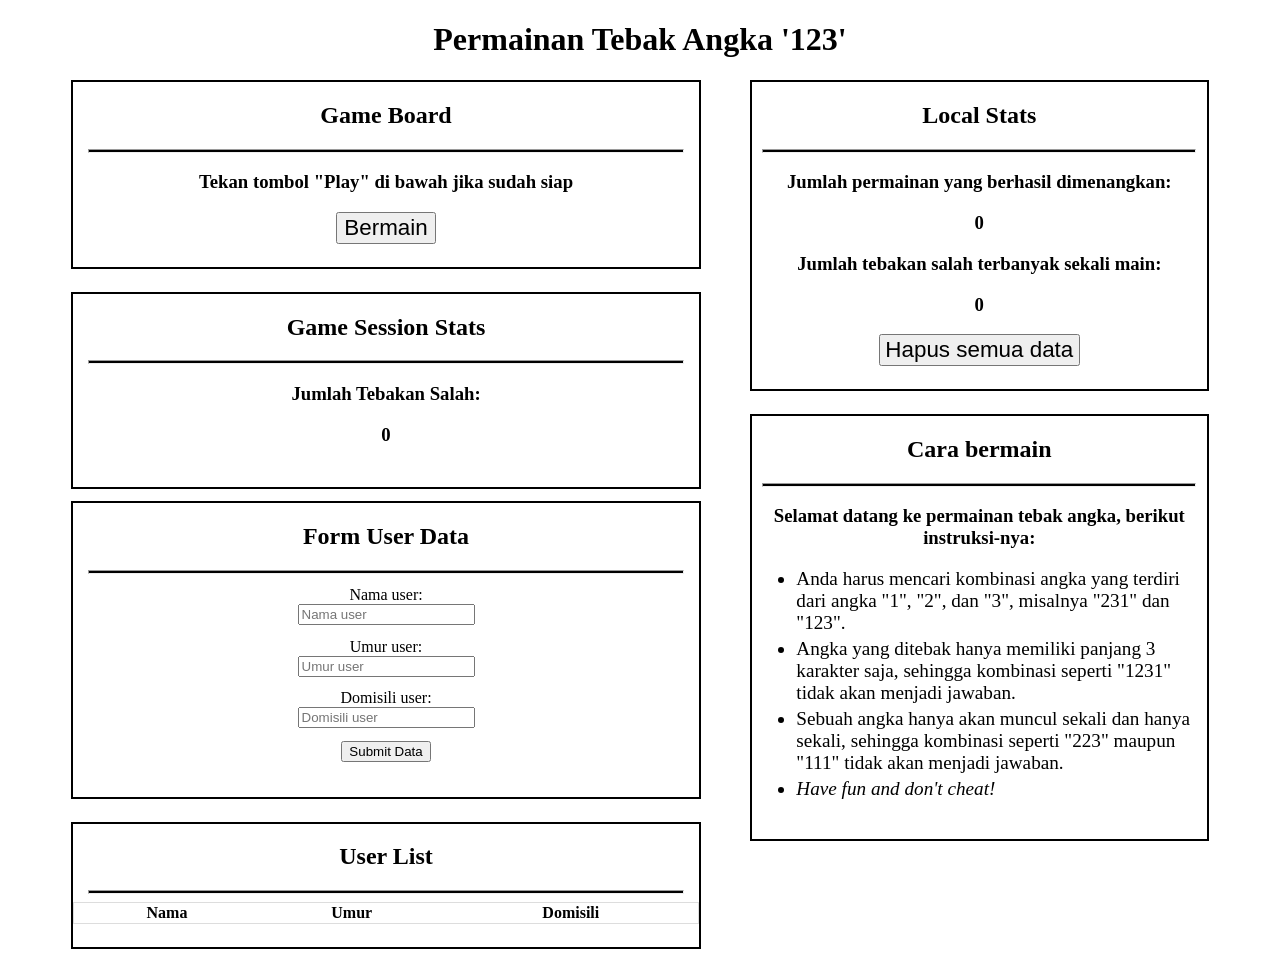
<file: web-storage/index.html>
<!-- Note: This code was copied from dicoding platform and modified on some part for learning purpose -->
<!DOCTYPE html>
<html>
<head>
  <title>Web Storage Game</title>
  <style>
    hr {
      height: 2px;
      color: black;
      background-color: black;
      width: 95%;
    }
    
    li {
      margin-top: 1%;
      margin-bottom: 1%;
      font-size: 120%;
    }
    
    .contents {
      margin-left: 5%;
      margin-right: 5%;
    }
    
    .child-content {
      border: 2px solid black;
      padding-bottom: 2%;
      margin-bottom: 1%;
    }
    
    .button {
      padding-left: 1%;
      padding-right: 1%;
      font-size: 140%;
    }
    
    .answer-button {
      margin-left: 2%;
      margin-right: 2%;
      padding: 2%;
      font-size: 140%;
      width: 12%;
    }
    
    #total-stats {
      float: right;
      width: 40%;
      height: 50%;
    }
    
    #gameboard {
      float: left;
      width: 55%;
      height: 40%;
    }
    
    #session-stats {
      float: left;
      margin-top: 1%;
      width: 55%;
    }
    
    #instructions {
      float: right;
      margin-top: 1%;
      width: 40%;
    }
    
    #instructions-list {
      margin-left: 1%;
      margin-right: 1%;
    }
    
    table {
      border-collapse: collapse;
      border-spacing: 0;
      width: 100%;
      border: 1px solid #ddd;
    }
    
    .form-element {
      margin: 2%;
    }
    
    #user-form {
      float: left;
      width: 55%;
      height: 40%;
    }
    
    #user-list {
      float: left;
      margin-top: 1%;
      width: 55%;
    }
  </style>
</head>
<body align="center">
<h1 align="center">Permainan Tebak Angka '123'</h1>
<div class="contents">
  <div class="child-content" id="total-stats" align="center">
    <h2>Local Stats</h2>
    <hr>
    <div id="all-local-stats">
      <div class="local-stat-item">
        <h3>Jumlah permainan yang berhasil dimenangkan:</h3>
        <h3 id="local-total-victory-field"></h3>
      </div>
      <div class="local-stat-item">
        <h3>Jumlah tebakan salah terbanyak sekali main:</h3>
        <h3 id="local-maximum-attempt-field"></h3>
      </div>
      <button class="button" id="destroy-data-button">Hapus semua data</button>
    </div>
  </div>
  
  <div class="child-content" id="gameboard" align="center">
    <h2>Game Board</h2>
    <hr>
    <div id="before-game-display">
      <h3>Tekan tombol "Play" di bawah jika sudah siap</h3>
      <button class="button" id="play-button">Bermain</button>
    </div>
    <div id="during-game-display" hidden>
      <h3>Silahkan menebak angka!</h3>
      <h3>Jawaban Anda:</h3>
      <h1>"<u><span id="session-user-answer-field"></span></u>"</h1>
      <button class="answer-button" id="answer-1-button">1</button>
      <button class="answer-button" id="answer-2-button">2</button>
      <button class="answer-button" id="answer-3-button">3</button>
      <h3>"<span id="session-user-wrong-answer-field"></span>" bukanlah jawabannya...</h3><br><br>
    </div>
    <div id="after-game-display" hidden>
      <h3>Selamat Tebakan Anda benar!</h3>
      <h3>Jawabannya adalah: </h3>
      <h1>"<span id="session-true-answer-field"></span>"</h1>
      <h3><i></i>Refresh halaman ini untuk mencoba lagi</h3>
    </div>
  </div>
  
  <div class="child-content" id="session-stats" align="center">
    <h2>Game Session Stats</h2>
    <hr>
    <div id="all-session-stats">
      <div class="session-stat-item">
        <h3>Jumlah Tebakan Salah:</h3>
        <h3 id="session-user-attempts-amount-field"></h3>
      </div>
    </div>
  </div>
  
  <div class="child-content" id="instructions">
    <h2 align="center">Cara bermain</h2>
    <hr>
    <h3 align="center">Selamat datang ke permainan tebak angka, berikut instruksi-nya:</h3>
    <ul id="instructions-list" align="left">
      <li>Anda harus mencari kombinasi angka yang terdiri dari angka "1", "2", dan "3",
        misalnya "231" dan "123".
      </li>
      <li>Angka yang ditebak hanya memiliki panjang 3 karakter saja,
        sehingga kombinasi seperti "1231" tidak akan menjadi jawaban.
      </li>
      <li>Sebuah angka hanya akan muncul sekali dan hanya sekali,
        sehingga kombinasi seperti "223" maupun "111" tidak akan menjadi jawaban.
      </li>
      <li><i>Have fun and don't cheat!</i></li>
    </ul>
  </div>
  
  <div class="child-content" id="user-form">
    <h2 align="center">Form User Data</h2>
    <hr>
    <form id="form-data-user">
      <div class="form-element">
        <label for="nama">Nama user:</label><br>
        <input id="nama" type="text" name="nama" placeholder="Nama user" value="" maxlength="10" required><br>
      </div>
      <div class="form-element">
        <label for="umur">Umur user:</label><br>
        <input id="umur" type="text" name="umur" placeholder="Umur user" value="" maxlength="2" required><br>
      </div>
      <div class="form-element">
        <label for="domisili">Domisili user:</label><br>
        <input id="domisili" type="text" name="domisili" placeholder="Domisili user" value="" maxlength="10"
               required><br>
      </div>
      <div class="form-element">
        <input id="submitButton" type="submit" value="Submit Data">
      </div>
    </form>
  </div>
  
  <div class="child-content" id="user-list">
    <h2>User List</h2>
    <hr>
    <table id=user-list-table>
      <thead>
        <tr>
          <th>Nama</th>
          <th>Umur</th>
          <th>Domisili</th>
        </tr>
      </thead>
      <tbody id="user-list-detail" align="center">
      </tbody>
    </table>
  </div>
</div>

<script>
//inisialiasi variabel untuk menampung elemen dokumen
const localTotalVictoryField = document.getElementById('local-total-victory-field');
const localMaximumAttemptField = document.getElementById('local-maximum-attempt-field');
const destroyDataButton = document.getElementById('destroy-data-button');
const playButton = document.getElementById('play-button');
const beforeGameDisplay = document.getElementById('before-game-display');
const duringGameDisplay = document.getElementById('during-game-display');
const afterGameDisplay = document.getElementById('after-game-display');
const answerButton1 = document.getElementById('answer-1-button');
const answerButton2 = document.getElementById('answer-2-button');
const answerButton3 = document.getElementById('answer-3-button');
const sessionUserAnswerField = document.getElementById('session-user-answer-field');
const sessionUserWrongAnswerField = document.getElementById('session-user-wrong-answer-field');
const sessionTrueAnswerField = document.getElementById('session-true-answer-field');
const sessionUserAttemptsField = document.getElementById('session-user-attempts-amount-field');

//inisialisasi fungsi untuk menghasilkan jawaban permainan
//untuk jawaban permainan bisa merupakan kombinasi dari angka 1,2, dan 3 serta memungkinkan untuk angka kembar seperti 112, 111, 232, dsb
function getAnswer() {
const digits = ['1', '2', '3'];
return Array.from({ length: 3 }, () => digits[Math.floor(Math.random() * digits.length)]).join('');
}

//inisialiasi key untuk session storage
const sessionAnswerKey = 'SESSION_ANSWER';
const sessionUserAttemptsKey = 'SESSION_USER_ATTEMPTS';
const sessionUserIsPlayingKey = 'SESSION_USER_IS_PLAYING';

//inisialisasi key untuk local storage
const localTotalVictoryKey = 'LOCAL_TOTAL_VICTORIES_PLAYED';
const localMaximumAttemptsKey = 'LOCAL_MAXIMUM_ATTEMPTS';

window.addEventListener('load', function () {
    if (checkForStorage) {
      // inisialisasi semua item web storage yang kita akan gunakan jika belum ada
      if (sessionStorage.getItem(sessionAnswerKey) === null) {
        sessionStorage.setItem(sessionAnswerKey, '');
      }
      if (sessionStorage.getItem(sessionUserAttemptsKey) === null) {
        sessionStorage.setItem(sessionUserAttemptsKey, 0);
      }
      if (sessionStorage.getItem(sessionUserIsPlayingKey) === null) {
        sessionStorage.setItem(sessionUserIsPlayingKey, false);
      }
      if (localStorage.getItem(localTotalVictoryKey) === null) {
        localStorage.setItem(localTotalVictoryKey, 0);
      }
      if (localStorage.getItem(localMaximumAttemptsKey) === null) {
        localStorage.setItem(localMaximumAttemptsKey, 0);
      }
      if (localStorage.getItem(storageKey) !== null) {
        renderUserList();
      }
    } else {
      alert('Browser yang Anda gunakan tidak mendukung Web Storage');
    }

  sessionUserAttemptsField.innerText = sessionStorage.getItem(sessionUserAttemptsKey);
  localTotalVictoryField.innerText = localStorage.getItem(localTotalVictoryKey);
  localMaximumAttemptField.innerText = localStorage.getItem(localMaximumAttemptsKey);
});

playButton.addEventListener('click', function () {
  sessionStorage.setItem(sessionAnswerKey, getAnswer());
  sessionStorage.setItem(sessionUserIsPlayingKey, true);
  beforeGameDisplay.setAttribute('hidden', true);
  duringGameDisplay.removeAttribute('hidden');
});

answerButton1.addEventListener('click', function () {
  sessionUserAnswerField.innerText += '1';
  if (sessionUserAnswerField.innerText.length == 3) {
    checkAnswer(sessionUserAnswerField.innerText);
  }
});

answerButton2.addEventListener('click', function () {
  sessionUserAnswerField.innerText += '2';
  if (sessionUserAnswerField.innerText.length == 3) {
    checkAnswer(sessionUserAnswerField.innerText);
  }
});

answerButton3.addEventListener('click', function () {
  sessionUserAnswerField.innerText += '3';
  if (sessionUserAnswerField.innerText.length == 3) {
    checkAnswer(sessionUserAnswerField.innerText);
  }
});

function checkAnswer(userGuess) {
  const answer = sessionStorage.getItem(sessionAnswerKey);
  if (userGuess == answer) {
    duringGameDisplay.setAttribute('hidden', true);
    afterGameDisplay.removeAttribute('hidden');
    sessionTrueAnswerField.innerText = answer;
    updateScore();
  } else {
    const previousAttemptAmount = parseInt(sessionStorage.getItem(sessionUserAttemptsKey));
    sessionStorage.setItem(sessionUserAttemptsKey, previousAttemptAmount + 1);
    sessionUserAttemptsField.innerText = sessionStorage.getItem(sessionUserAttemptsKey);
    sessionUserAnswerField.innerText = '';
    sessionUserWrongAnswerField.innerText = userGuess;
  }
}

function updateScore() {
  const sessionAttemptsValue = parseInt(sessionStorage.getItem(sessionUserAttemptsKey));
  const localAttemptsValue = parseInt(localStorage.getItem(localMaximumAttemptsKey));
  if (sessionAttemptsValue > localAttemptsValue) {
    localStorage.setItem(localMaximumAttemptsKey, sessionAttemptsValue);
    localMaximumAttemptField.innerText = sessionAttemptsValue;
  }
  const previousTotalVictoryAmount = parseInt(localStorage.getItem(localTotalVictoryKey));
  localStorage.setItem(localTotalVictoryKey, previousTotalVictoryAmount + 1);
  localTotalVictoryField.innerText = localStorage.getItem(localTotalVictoryKey);
}

window.addEventListener('beforeunload', function () {
  sessionUserAnswerField.innerText = '';
  sessionUserWrongAnswerField.innerText = '';
  sessionStorage.setItem(sessionUserAttemptsKey, 0);
  sessionUserAttemptsField.innerText = sessionStorage.getItem(sessionUserAttemptsKey);
});

destroyDataButton.addEventListener('click', function () {
  sessionStorage.removeItem(sessionAnswerKey);
  sessionStorage.removeItem(sessionUserAttemptsKey);
  localStorage.removeItem(localTotalVictoryKey);
  localStorage.removeItem(localMaximumAttemptsKey);
  alert('Mohon me-refresh halaman ini kembali');
});

const storageKey = 'STORAGE_KEY';
const submitAction = document.getElementById('form-data-user');

function checkForStorage() {
    return typeof (Storage) !== 'undefined';
}
  
function putUserList(data) {
    if (checkForStorage()) {
      let userData = [];
      if (localStorage.getItem(storageKey) !== null) {
        userData = JSON.parse(localStorage.getItem(storageKey));
      }

      userData.unshift(data);
      if (userData.length > 5) {
        userData.pop();
      }

      localStorage.setItem(storageKey, JSON.stringify(userData));
    }
}
  
function getUserList() {
    if (checkForStorage()) {
      return JSON.parse(localStorage.getItem(storageKey)) || [];
    } else {
      return [];
    }
}
  
function renderUserList() {
    const userData = getUserList();
    const userList = document.querySelector('#user-list-detail');
    
    userList.innerHTML = '';
    for (let user of userData) {
      let row = document.createElement('tr');
      row.innerHTML = '<td>' + user.nama + '</td>';
      row.innerHTML += '<td>' + user.umur + '</td>';
      row.innerHTML += '<td>' + user.domisili + '</td>';
      
      userList.appendChild(row);
    }
}
  
submitAction.addEventListener('submit', function (event) {
    const inputNama = document.getElementById('nama').value;
    const inputUmur = document.getElementById('umur').value;
    const inputDomisili = document.getElementById('domisili').value;
    const newUserData = {
      nama: inputNama,
      umur: inputUmur,
      domisili: inputDomisili,
    };

    putUserList(newUserData);
    renderUserList();
});

</script>
</body>
</html>
</file>
